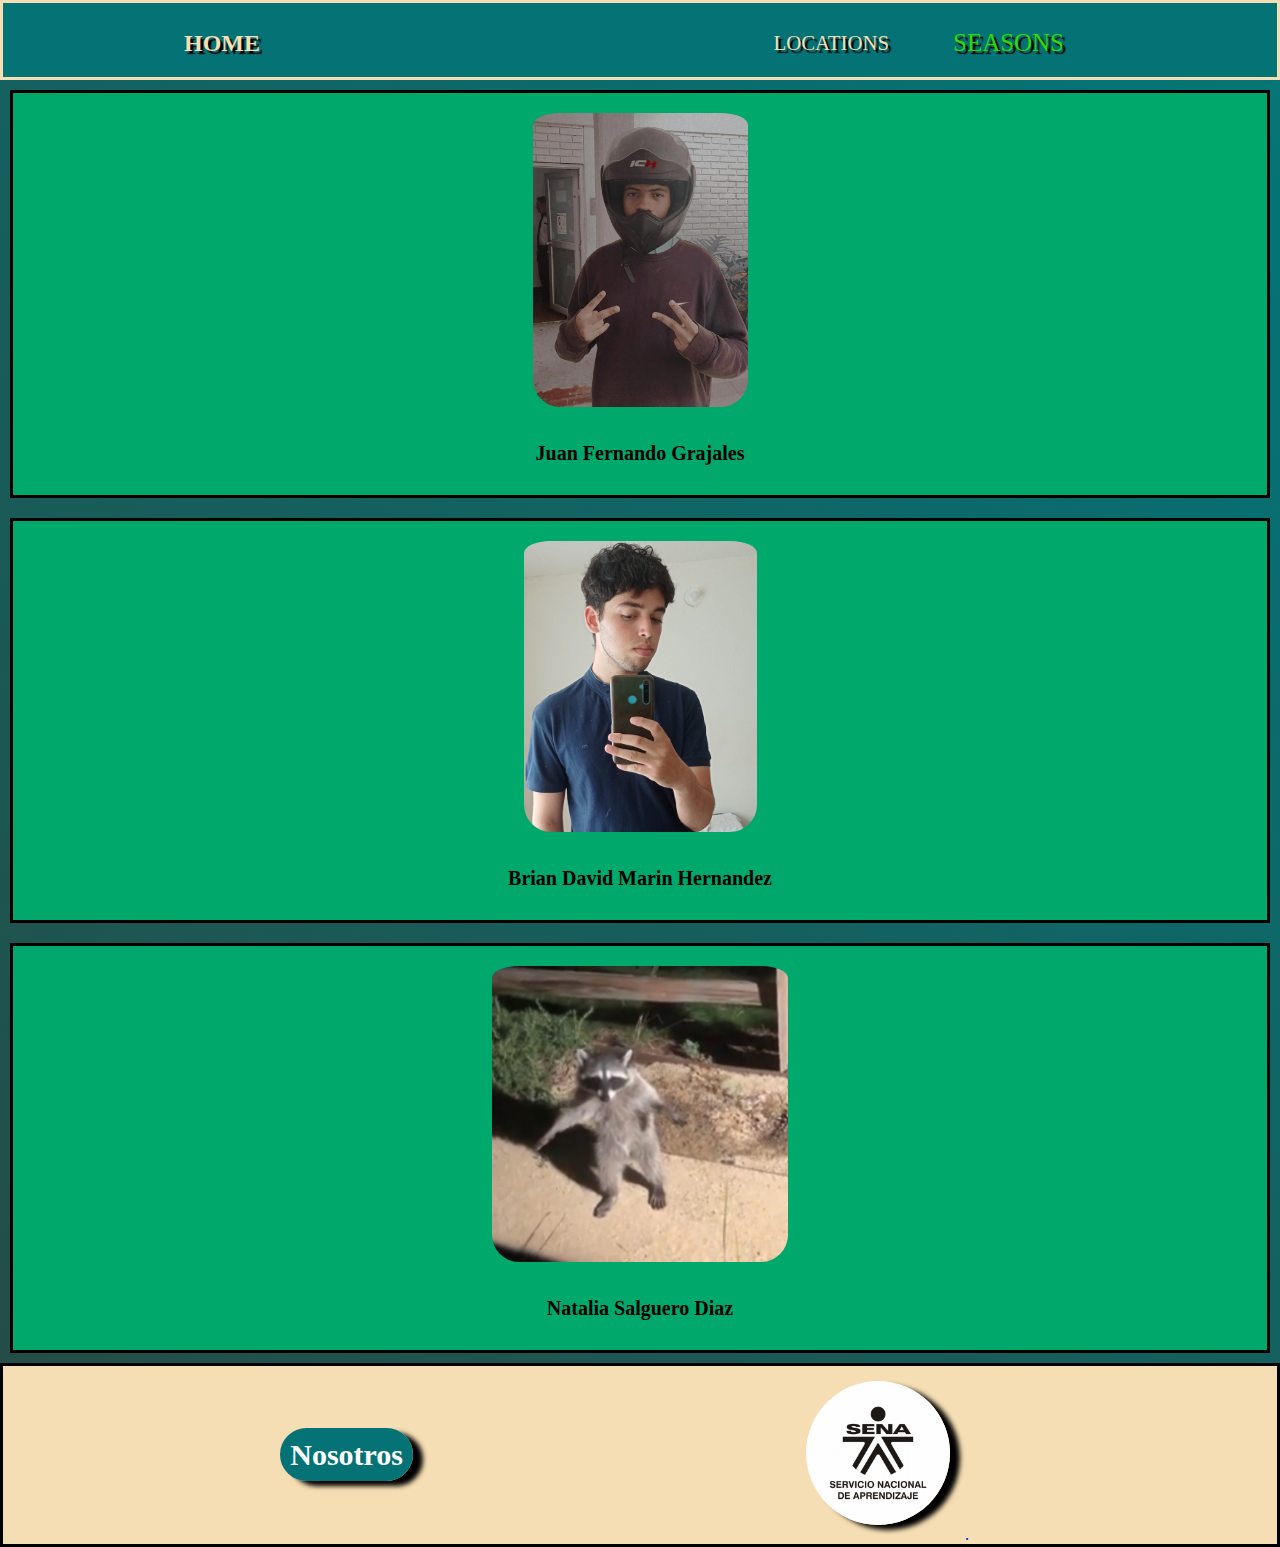
<file: pages/Nosotros.html>
<!DOCTYPE html>
<html lang="en">
<head>
    <meta charset="UTF-8">
    <meta name="viewport" content="width=device-width, initial-scale=1.0">
    <title>API</title>
    <link rel="shortcut icon" href="../assets/img/rm512.png" />
    <link rel="stylesheet" href="../assets/css/nosotroscss.css">
    <link rel="stylesheet" href="../assets/css/navbar.css">
    <link rel="stylesheet" href="../assets/css/cssfooter.css">
</head>
<body>
    <!--Menu-->
<header class="header1">
    <nav class="nav">
        <a href="../pages/index.html" class="logo nav-link">HOME</a>
        <buttom class="nav-toggle" aria-label="Abrir menu">
            <i class="fa-solid fa-bars"></i>
        </buttom>
        <ul class="nav-menu">
            <li class="nav-menu-item">
                <a href="../pages/locations.html" class="nav-menu-link nav-link">LOCATIONS</a>
            </li>
            <li class="nav-menu-item">
                <a href="#" class="nav-menu-link nav-link nav-menu-link_active">SEASONS</a>
                <ul class="menu-vertical">
                    <li><a href="../pages/temporada1.html">S1</a></li>
                    <li><a href="../pages/temporada2.html">S2</a></li>
                    <li><a href="../pages/temporada3.html">S3</a></li>
                    <li><a href="../pages/temporada4.html">S4</a></li>
                    <li><a href="../pages/temporada5.html">S5</a></li>
                </ul>
            </li>
            
        </ul>
    
    </nav>
</header>
<!--Menu-->

<div class="container_nosotros">
    <div class="caja_info">
        <div class="g2">
         <img class="img_cg" src="../assets/img/Grajales.jpeg">
         <p class="p_nombre">Juan Fernando Grajales</p>
        </div>
    </div>

    
    <div class="caja_info">
       <div class="g2">
         <img class="img_cb" src="../assets/img/Marin.jpeg">
         <p class="p_nombre">Brian David Marin Hernandez</p>
       </div>
    </div>


    <div class="caja_info">
        <div class="g2">
          <img class="img_cn" src="../assets/img/natalia.jpeg">
          <p class="p_nombre">Natalia Salguero Diaz</p>
        </div>
    </div>
</div> 



<!--Footer-->
<footer class="footer">
    <div class="container-footer">

        <div class="Nosotros">
            <b><a class="anosotros" href="Nosotros.html">Nosotros</a></b>
        </div>
        <div class="imagen_sena">
            <a class="asena"  href="https://www.sena.edu.co/es-co/Paginas/default.aspx" target="_blank"><img class="sena" src="../assets/img/SENA.jpg"</a>.
        </div>
    </div>
  </footer>
<!--Footer-->
</body>
</html>
</file>
<file: assets/css/nosotroscss.css>
body{ background: linear-gradient(45deg,#69792f, #2b463e, #057275, #00a86b);
    background-size: 300% 300%;
    animation: color 12s ease-in-out infinite;
    overflow-x: hidden;
}

.container_nosotros{
    
    height: 100%;
    width: 100%;
    display:flex;
    flex-direction: row;
    flex-wrap: wrap;
}

.g2{
    display: flex;
    flex-direction: column;
    align-items: center;
    width: 100%;
    height: 100%;
}

.img_cg{ 
 
    width: 25vh;
    height: 20%;
    padding: 20px 5px 5px 5px;
    border-radius: 32px;
}

.img_cb{ 
 
    width: 27vh;
    height: 20%;
    padding: 20px 5px 5px 5px;
    border-radius: 32px;
}

.img_cn{ 
 
    width: 34vh;
    height: 20%;
    padding: 20px 5px 5px 5px;
    border-radius: 32px;
}

.p_nombre{
    font-weight: 600;
    font-size: 20px;
    text-align: center;
    margin: 30px;
}

.caja_info{
    display: flex;
    background-color: #00a86b;
    border: 3px solid black;
    margin: 10px;
    width: 100%;
    height: 100%;
}
</file>
<file: assets/css/navbar.css>
*{
    margin: 0;
    box-sizing: border-box;
    font-family: cursive;
    text-decoration: none;
}
.header1{
    background: #057275;
    height: 80px;
    position: sticky;
    top: 0;
    width: 100%;
    z-index: 100;
    border: 3px solid wheat;
}
.nav{
    display: flex;
    justify-content: space-between;
    max-width: 992px;
    margin: 0 auto;
}
.nav-link {
    color: wheat;
    text-shadow: 3px 3px 1px Black;
}
.logo{
    font-size: 1.5em;
    font-weight: bold;
    padding: 0 40px;
    line-height: 80px;
    transition: color 0.3s, font-size 0.3s;
}
.logo:hover{
    color: #32D904;
    font-size: 1.7em;
}
.nav-menu{
    display: flex;
    margin-right: 40px;
    list-style: none;
}
.nav-menu-item{
    font-size: 1.3em;
    margin: 0 20px;
    line-height: 80px;
    text-transform: uppercase;
    width: max-content;
}
.nav-menu-link{
    transition: color 0.3s, font-size 0.3s;
    padding: 8px 12px;
}
.nav-menu-link:hover,
.nav-menu-link_active{
    color: #32D904;
    font-size: 1.2em;
}
.nav-toggle{
    color: wheat;
    background: none;
    border: none;
    font-size: 1.7em;
    padding: 8px 20px;
    line-height: 60px;
    text-shadow: 3px 3px 1px Black;
    display: none;
    cursor: pointer;
}
@media (max-width: 768px){

    .header1{
        height: 60px;
        background: #033133cc;
    }
    .logo{
        font-size: 1.4em;
        padding: 0 20px;
        line-height: 60px;
    }
    .logo:hover{
        color: #32D904;
        font-size: 1.6em;
    }
    .nav-menu{
        flex-direction: column;
        align-items: flex-start;
        margin-right: 20px;
        background: #057275;
        position: fixed;
        top: 59px;
        width: 100%;
        padding: 20px 0;
        height: calc(100% - 60px);
        overflow-y: auto;
        left: 1000px;
        transition: left 0.5s;
    }
    .nav-menu-item{
        line-height: 70px;
    }
    .nav-menu-link:hover,
    .nav-menu-link_active{
        color: #32D904;
        font-size: 1.2em;
    }
    .nav-toggle{
        display: block;
        padding: 0px 20px;
    }
    .nav-menu_visible{
        left: 0;
    }
    .nav-toggle:focus:not( :focus-visible){
        outline: none;
    }
}

.menu-vertical{
    position: absolute;
    display: none;
    list-style: none;
    width: 200px;
    background: #057275;
    border-radius: 5px;
    border: 3px solid wheat;
}
li{
    transition: font-size 0.4s;
}
.nav-menu-item:hover .menu-vertical{
    display: block;
}
.menu-vertical li:hover{
    font-size: 1.2em;
}
.menu-vertical li a{
    display: block;
    color: wheat;
    text-shadow: 3px 3px 1px Black;
    padding:  0px 15px 1px 15px;
}
</file>
<file: assets/css/cssfooter.css>
footer {
  display: flex;
  justify-content: center;
  align-items: center;
  min-height: 15vh;
  background-color: wheat;
  border-style: solid;
}


.container-footer {
  display: flex;
  justify-content: space-between;
  gap: 5%;
  align-content: center;
  flex-direction: row;
  align-items: center;
}

.Nosotros{
  width: 70%;
  height: auto;
  text-align: center;
}
.anosotros{
  padding: 10px;
  font-size: 30px;
  color: white;
  box-shadow: 10px 5px 5px black;
  border-radius: 50em;
  background-color: #057275;
}
.anosotros:hover{
  background: #5c754a;
  border-radius: 50em;
} 



.sena{
  width: 30%;
  height: auto;
  border-radius: 50em;
  text-align: center;
  margin: 15px;
  box-shadow: 10px 5px 5px black;
}



.imagen_sena{
  width: 70%;
  height: 70%;
  text-align: center;
  
}
</file>
